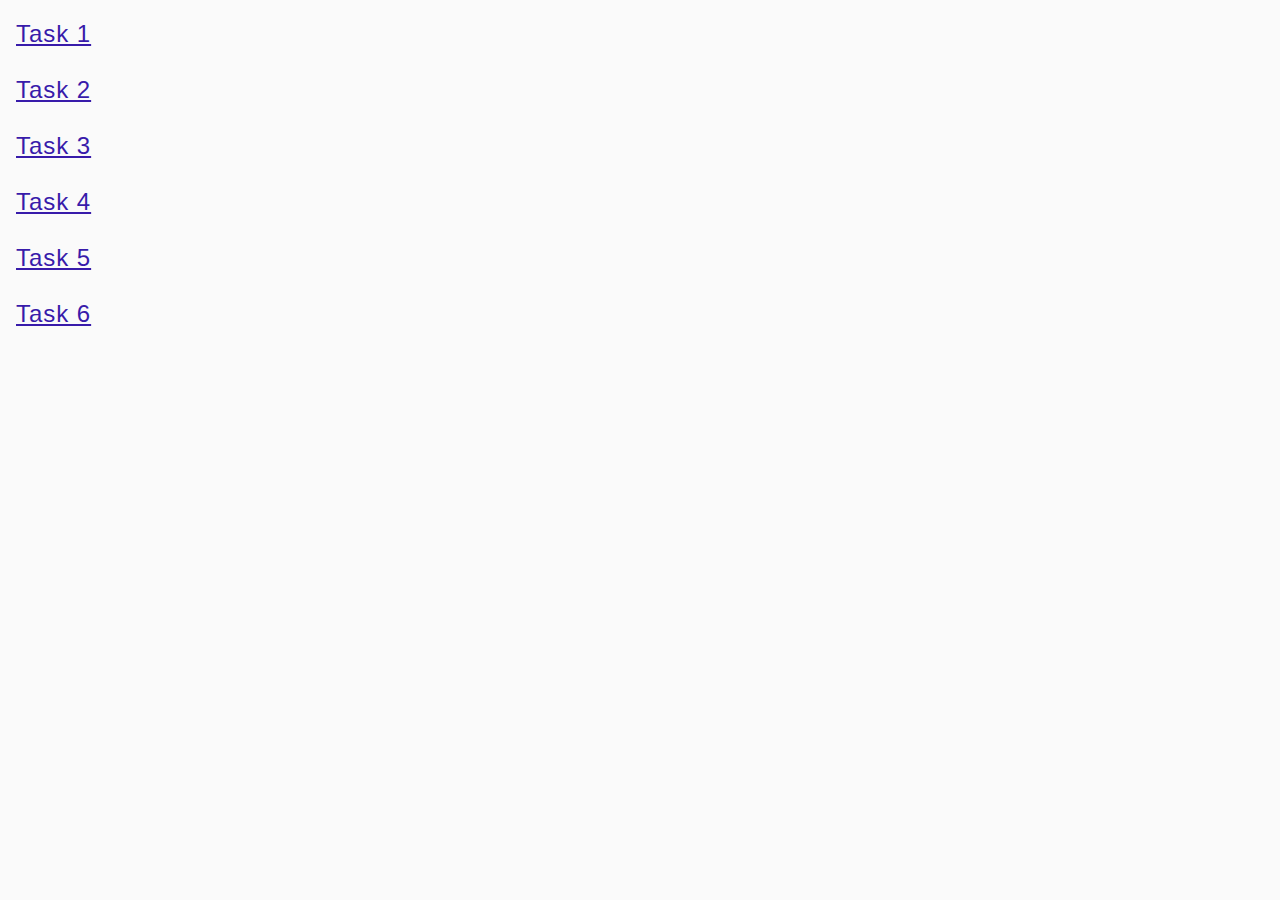
<file: index.html>
<!DOCTYPE html>
<html lang="en">
  <head>
    <meta charset="UTF-8" />
    <meta http-equiv="X-UA-Compatible" content="IE=edge" />
    <meta name="viewport" content="width=device-width, initial-scale=1.0" />
    <title>Homework 7</title>
    <link rel="stylesheet" href="css/common.css" />
  </head>
  <body>
    <ul class="main-list">
      <li><a class="main-link" href="task-1.html">Task 1</a></li>
      <li><a class="main-link" href="task-2.html">Task 2</a></li>
      <li><a class="main-link" href="task-3.html">Task 3</a></li>
      <li><a class="main-link" href="task-4.html">Task 4</a></li>
      <li><a class="main-link" href="task-5.html">Task 5</a></li>
      <li><a class="main-link" href="task-6.html">Task 6</a></li>
    </ul>
  </body>
</html>
</file>
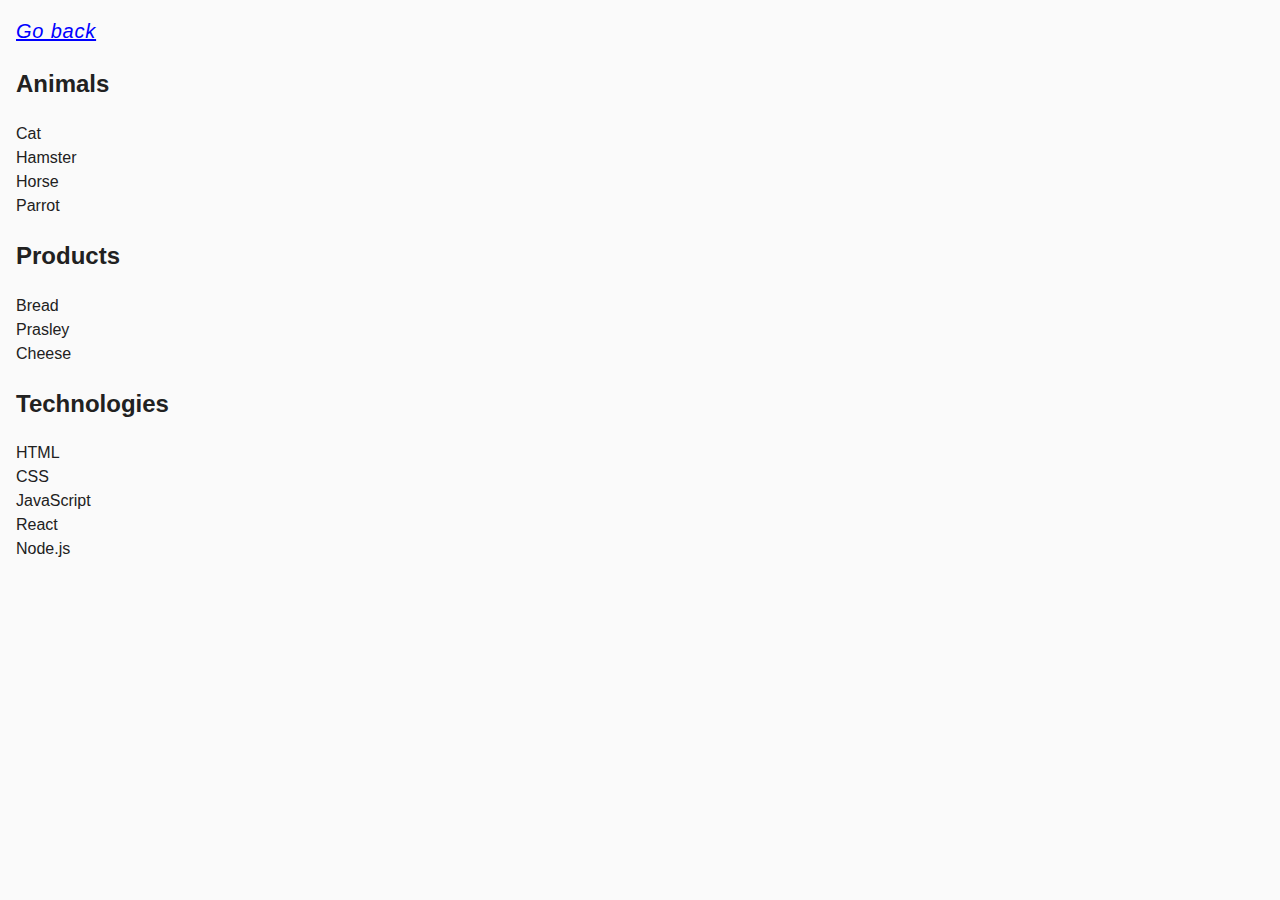
<file: task-1.html>
<!DOCTYPE html>
<html lang="en">
  <head>
    <meta charset="UTF-8" />
    <meta http-equiv="X-UA-Compatible" content="IE=edge" />
    <meta name="viewport" content="width=device-width, initial-scale=1.0" />
    <title>Task 1</title>
    <link rel="stylesheet" href="css/common.css" />
  </head>
  <body>
    <p><a class="back-link" href="index.html">Go back</a></p>

    <ul id="categories">
      <li class="item">
        <h2>Animals</h2>

        <ul>
          <li>Cat</li>
          <li>Hamster</li>
          <li>Horse</li>
          <li>Parrot</li>
        </ul>
      </li>
      <li class="item">
        <h2>Products</h2>

        <ul>
          <li>Bread</li>
          <li>Prasley</li>
          <li>Cheese</li>
        </ul>
      </li>
      <li class="item">
        <h2>Technologies</h2>

        <ul>
          <li>HTML</li>
          <li>CSS</li>
          <li>JavaScript</li>
          <li>React</li>
          <li>Node.js</li>
        </ul>
      </li>
    </ul>

    <script src="./js/task-1.js" type="module"></script>
  </body>
</html>
</file>
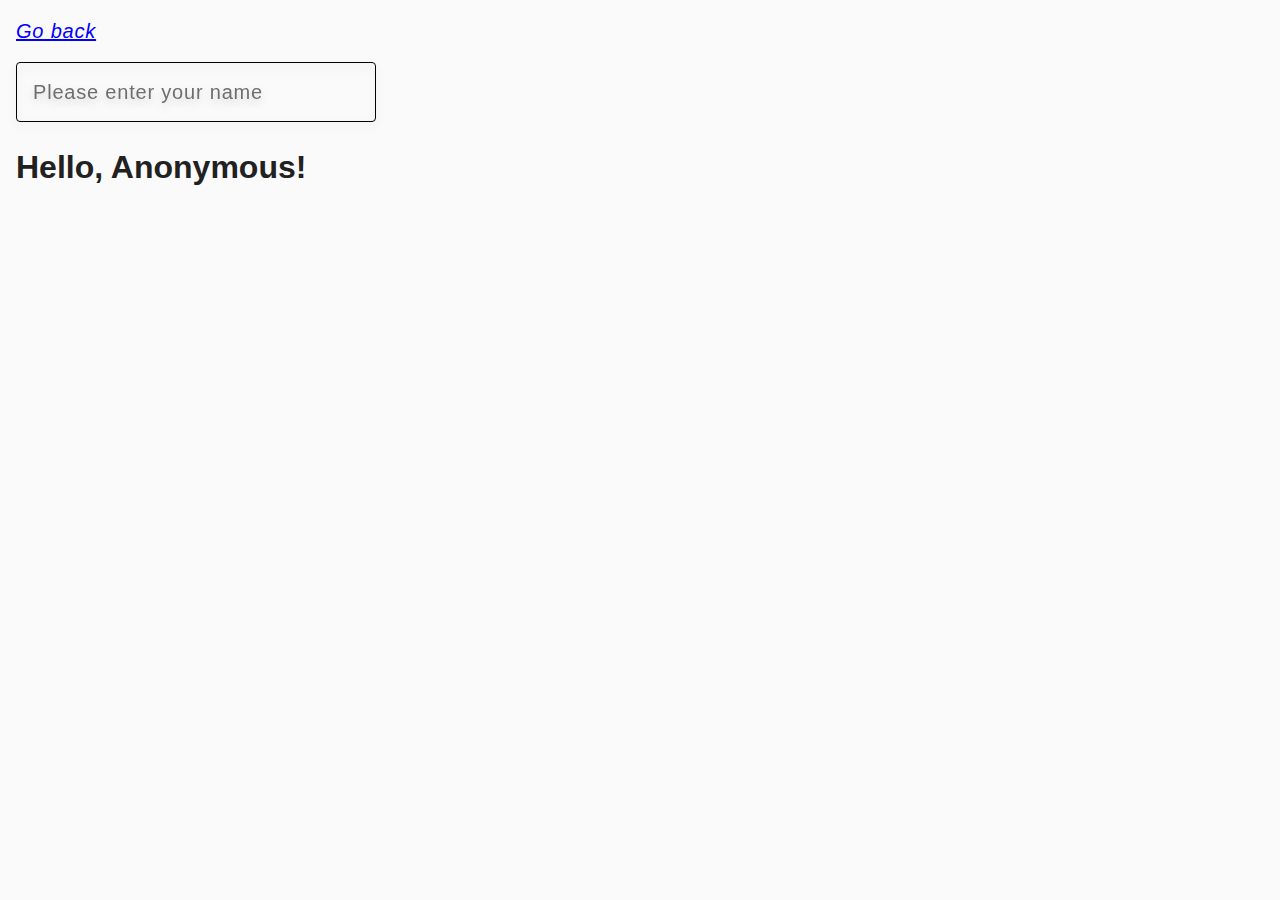
<file: task-3.html>
<!DOCTYPE html>
<html lang="en">
  <head>
    <meta charset="UTF-8" />
    <meta http-equiv="X-UA-Compatible" content="IE=edge" />
    <meta name="viewport" content="width=device-width, initial-scale=1.0" />
    <title>Task 3</title>
    <link rel="stylesheet" href="css/common.css" />
  </head>
  <body>
    <p><a class="back-link" href="index.html">Go back</a></p>

    <input
      type="text"
      id="name-input"
      placeholder="Please enter your name"
      class="form-input"
    />
    <h1>Hello, <span id="name-output">Anonymous</span>!</h1>

    <script src="./js/task-3.js" type="module"></script>
  </body>
</html>
</file>
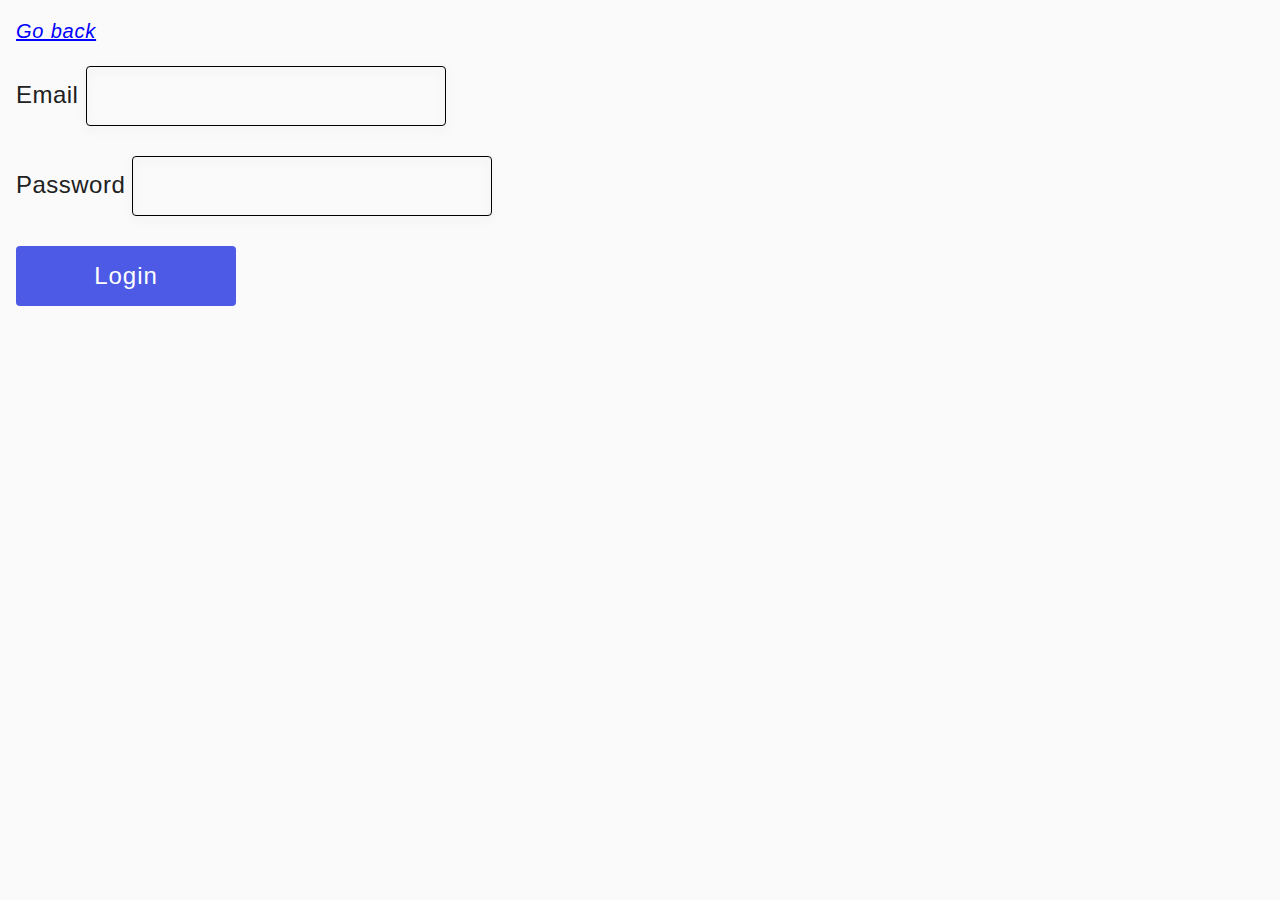
<file: task-4.html>
<!DOCTYPE html>
<html lang="en">
  <head>
    <meta charset="UTF-8" />
    <meta http-equiv="X-UA-Compatible" content="IE=edge" />
    <meta name="viewport" content="width=device-width, initial-scale=1.0" />
    <title>Task 4</title>
    <link rel="stylesheet" href="css/common.css" />
  </head>
  <body>
    <p><a class="back-link" href="index.html">Go back</a></p>

    <form class="login-form">
      <label class="form-label">
        Email
        <input type="email" name="email" class="form-input" />
      </label>
      <label class="form-label">
        Password
        <input type="password" name="password" class="form-input" />
      </label>
      <button type="submit" class="form-btn">Login</button>
    </form>

    <script src="./js/task-4.js" type="module"></script>
  </body>
</html>
</file>
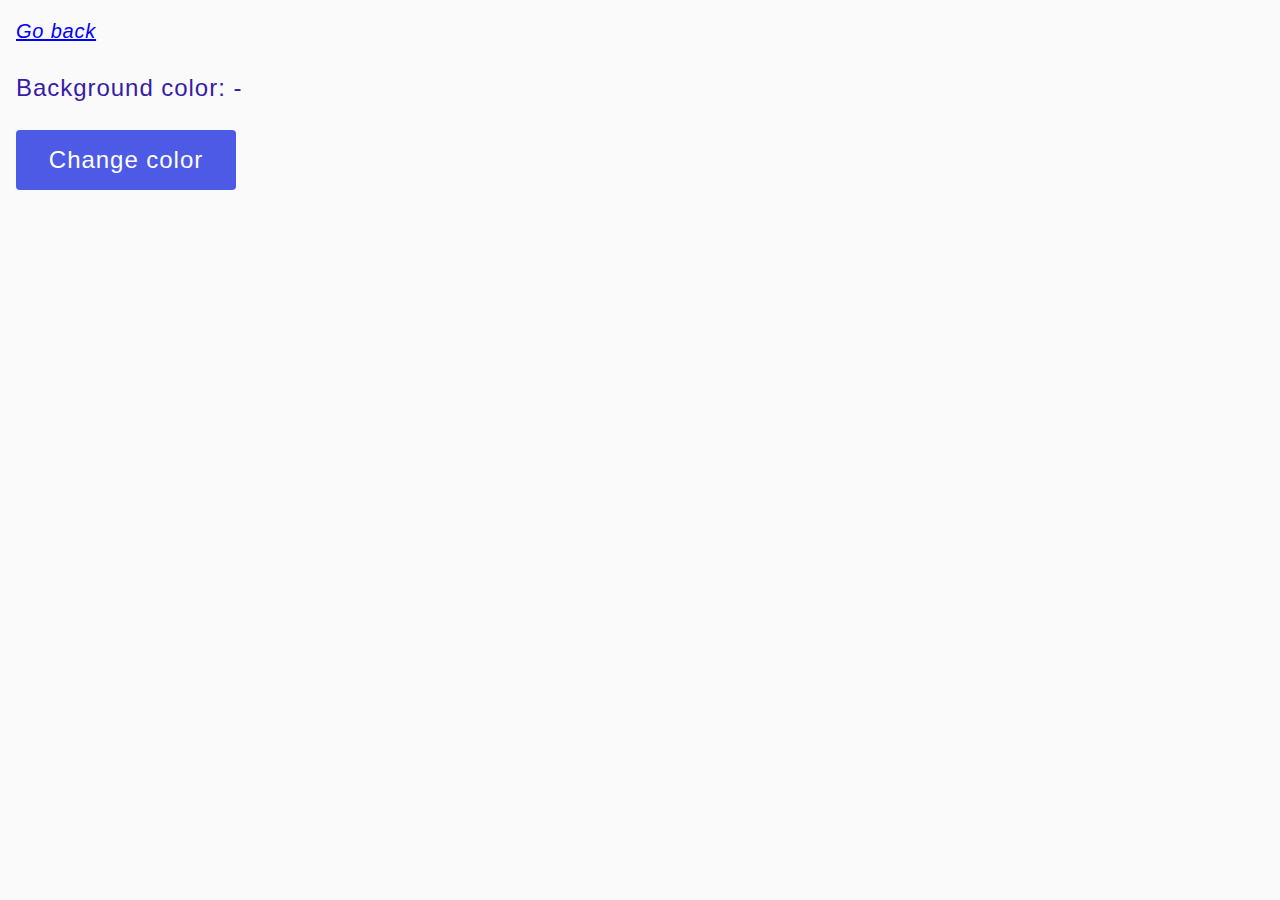
<file: task-5.html>
<!DOCTYPE html>
<html lang="en">
  <head>
    <meta charset="UTF-8" />
    <meta http-equiv="X-UA-Compatible" content="IE=edge" />
    <meta name="viewport" content="width=device-width, initial-scale=1.0" />
    <title>Task 5</title>
    <link rel="stylesheet" href="css/common.css" />
  </head>
  <body>
    <p><a class="back-link" href="index.html">Go back</a></p>

    <div class="widget">
      <p class="text">Background color: <span class="color">-</span></p>
      <button type="button" class="change-color">Change color</button>
    </div>

    <script src="./js/task-5.js" type="module"></script>
  </body>
</html>
</file>
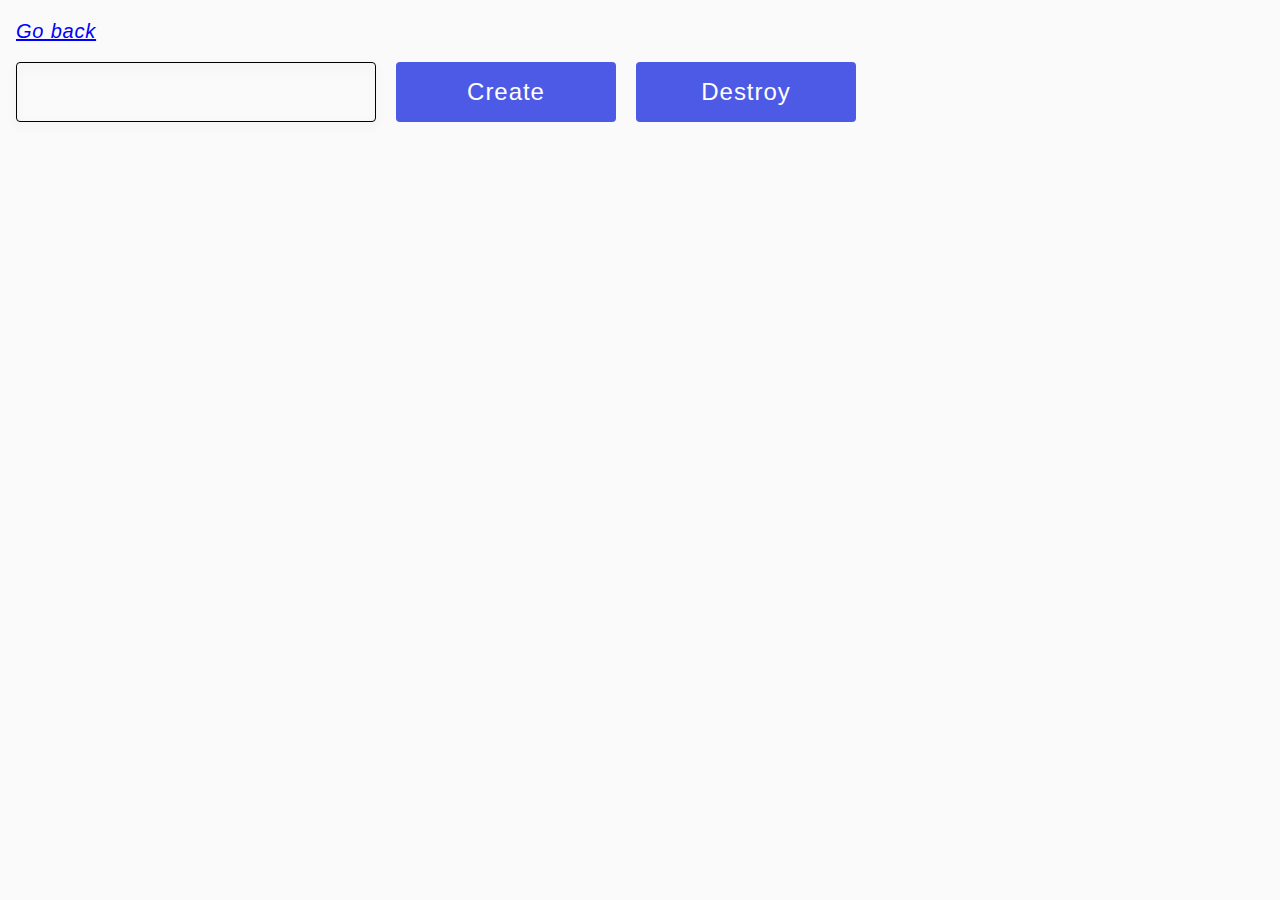
<file: task-6.html>
<!DOCTYPE html>
<html lang="en">
  <head>
    <meta charset="UTF-8" />
    <meta http-equiv="X-UA-Compatible" content="IE=edge" />
    <meta name="viewport" content="width=device-width, initial-scale=1.0" />
    <title>Task 6</title>
    <link rel="stylesheet" href="css/common.css" />
  </head>
  <body>
    <p><a class="back-link" href="index.html">Go back</a></p>

    <div id="controls">
      <input type="number" min="1" max="100" step="1" class="form-input" />
      <button type="button" data-create class="form-btn">Create</button>
      <button type="button" data-destroy class="form-btn">Destroy</button>
    </div>

    <div id="boxes" class="boxes-creating"></div>

    <script src="./js/task-6.js" type="module"></script>
  </body>
</html>
</file>
<file: css/common.css>
* {
  box-sizing: border-box;
}

body {
  margin: 16px;
  font-family: -apple-system, BlinkMacSystemFont, 'Segoe UI', Roboto, Oxygen,
    Ubuntu, Cantarell, 'Open Sans', 'Helvetica Neue', sans-serif;
  -webkit-font-smoothing: antialiased;
  -moz-osx-font-smoothing: grayscale;
  background-color: #fafafa;
  color: #212121;
  line-height: 1.5;
}

ul {
  margin: 0;
  padding: 0;
  list-style: none;
}

.main-list {
  display: flex;
  flex-direction: column;
  gap: 20px;
}

.main-link,
.text {
  font-size: 24px;
  font-weight: 500;
  letter-spacing: 0.04em;
  color: rgb(56, 27, 170);
}

.back-link {
  font-size: 20px;
  font-weight: 500;
  font-style: italic;
  letter-spacing: 0.04em;
  color: blue;
}

.gallery {
  display: flex;
  flex-direction: row;
  flex-wrap: wrap;
  justify-content: center;
  align-items: center;
  gap: 48px 24px;
  max-width: 1128px;
  margin: 0 auto;
}
.gallery-item {
  border: 1px solid rgb(92, 91, 100);
  border-radius: 10px;
  overflow: hidden;
  width: 360px;
  height: 300px;
}

.gallery-item img {
  width: 100%;
  height: 100%;
  object-fit: cover;
}

.login-form {
  display: flex;
  flex-direction: column;
  gap: 30px;
  margin-top: 20px;
}

.form-label {
  font-size: 24px;
  font-weight: 500;
  letter-spacing: 0.02em;
}

.form-input {
  width: 360px;
  height: 60px;
  font-size: 20px;
  line-height: 2;
  letter-spacing: 0.04em;
  color: black;
  background-color: transparent;
  border-radius: 4px;
  border: 1px solid black;
  filter: drop-shadow(0px 4px 4px rgba(0, 0, 0, 0.15));
  padding-top: 8px;
  padding-left: 16px;
  padding-bottom: 8px;
}

.form-input::placeholder {
  color: rgb(110, 110, 110);
}

.form-btn,
.change-color {
  display: block;
  width: 220px;
  height: 60px;
  font-size: 24px;
  font-weight: 500;
  letter-spacing: 0.04em;
  color: #ffffff;
  background-color: #4d5ae5;
  border-radius: 4px;
  border: none;
  cursor: pointer;
}

#controls {
  display: flex;
  flex-direction: row;
  gap: 20px;
}
.boxes-creating {
  margin-top: 20px;
  display: flex;
  flex-wrap: wrap;
  gap: 20px;
}
</file>
